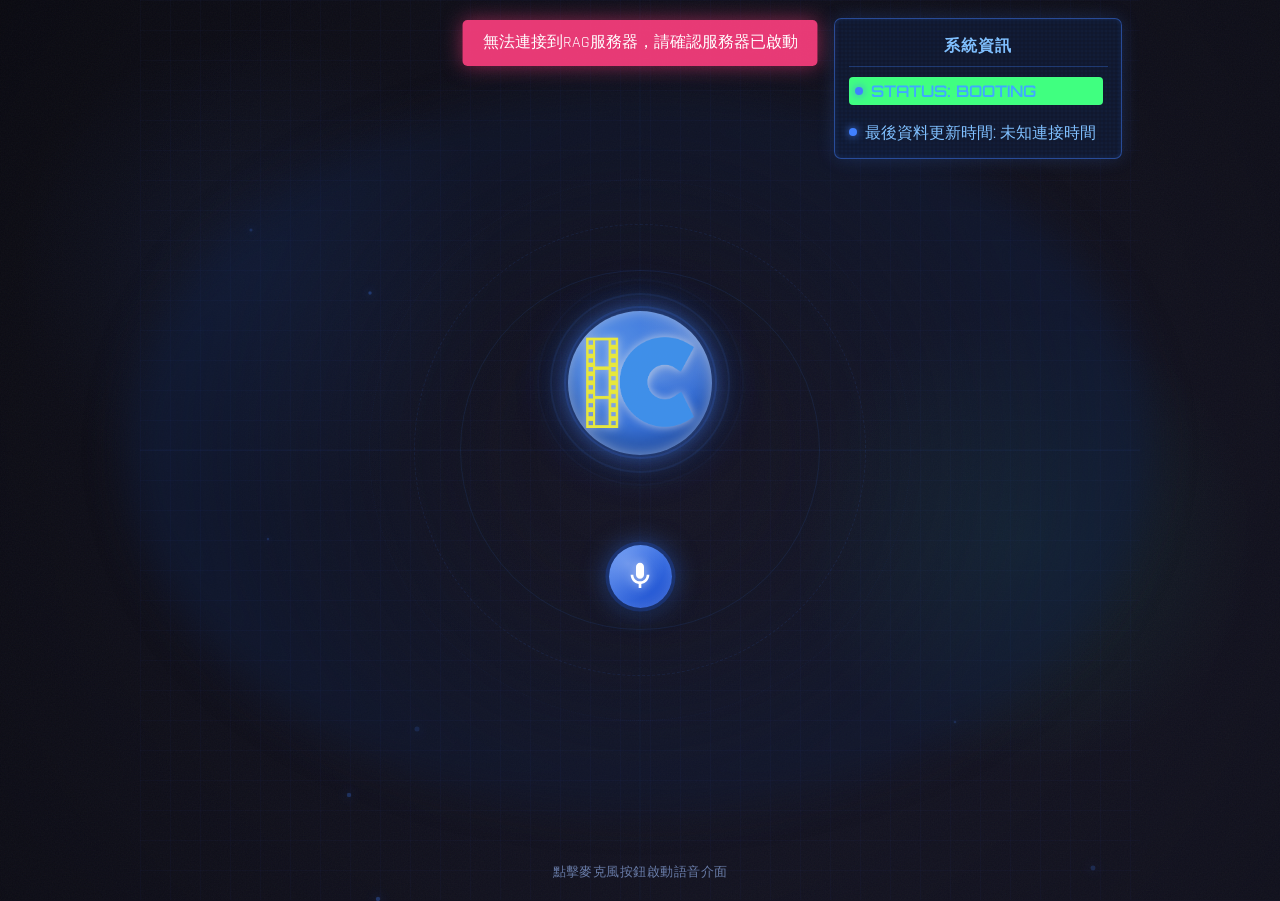
<file: Web RAG/index.html>
<!DOCTYPE html>
<html lang="zh-TW">
<head>
    <meta charset="UTF-8">
    <meta name="viewport" content="width=device-width, initial-scale=1.0, maximum-scale=1.0, user-scalable=no">
    <link rel="shortcut icon" type="image/x-icon" href="ic.png">
    <title>亞洲大學資訊傳播學系小助手</title>
    <link rel="stylesheet" href="chat.css">
    <link href="https://fonts.googleapis.com/css2?family=Rajdhani:wght@300;400;500;600&family=Orbitron:wght@400;500;700&display=swap" rel="stylesheet">
    <style>
        body {
            display: flex;
            justify-content: center;
            align-items: center;
            min-height: 100vh;
            margin: 0;
            padding: 0;
            overflow: hidden;
        }
        
        .main-container {
            width: 100%;
            max-width: 100vw;
            height: 100vh;
            display: flex;
            justify-content: center;
            align-items: center;
            position: relative;
        }
        
        /* 初始隱藏元素 */
        .voice-orb, .tech-circle, .tech-lines, .voice-button, .tech-readout, .text-mode-button {
            opacity: 0;
            transition: opacity 1s ease;
        }
        
        /* 添加更多科技圓環 */
        .tech-circle-outer {
            position: absolute;
            width: 70vmin;
            height: 70vmin;
            border-radius: 50%;
            border: 1px dashed rgba(64, 128, 255, 0.1);
            top: 50%;
            left: 50%;
            transform: translate(-50%, -50%);
            z-index: 0;
            opacity: 0;
            transition: opacity 1s ease;
        }
        
        .loading-overlay {
            position: fixed;
            top: 0;
            left: 0;
            width: 100%;
            height: 100%;
            display: flex;
            justify-content: center;
            align-items: center;
            background-color: #0a0a18;
            z-index: 9999;
            transition: opacity 1s ease;
        }
        
        .loading-spinner {
            width: 8vmin;
            height: 8vmin;
            border: 0.4vmin solid transparent;
            border-top: 0.4vmin solid #4080ff;
            border-radius: 50%;
            animation: spin 1s linear infinite;
        }
        
        @keyframes spin {
            0% { transform: rotate(0deg); }
            100% { transform: rotate(360deg); }
        }
        
        /* 響應式樣式 */
        @media screen and (max-width: 768px) {
            .tech-readout {
                font-size: 0.8em;
            }
        }
        
        @media screen and (max-width: 480px) {
            .tech-readout {
                font-size: 0.7em;
            }
        }

        /* 文字模式按鈕樣式 */
        .text-mode-button {
            width: 60px;
            height: 60px;
            
            border-radius: 50%;
            background: linear-gradient(145deg, #3070ee, #2050cc);
            border: none;
            color: white;
            display: flex;
            align-items: center;
            justify-content: center;
            cursor: pointer;
            z-index: 10;
            box-shadow: 
                0 0 0 0.4vmin rgba(32, 80, 200, 0.3),
                0 0.4vmin 1.5vmin rgba(0, 0, 0, 0.4),
                0 0 3vmin rgba(64, 128, 255, 0.6),
                inset 0 0 2vmin rgba(255, 255, 255, 0.2);
            position: absolute;
            left: calc(50% + 10vmin); /* 調整位置到voice-button右側，保持10vmin的間距 */
            top: calc(50% + 14vmin); /* 往下移動14vmin */
            transform: translate(-50%, -50%);
            transition: all 0.3s cubic-bezier(0.2, 0.8, 0.2, 1.0);
            overflow: hidden;
        }
        
        /* 小屏幕上的按鈕位置調整 */
        @media screen and (max-width: 790px) {
            .text-mode-button {
                left: calc(50% + 18vmin); /* 增加水平間距 */
                top: calc(50% + 20vmin); /* 增加垂直間距 */
            }
        }
        
        @media screen and (max-width: 480px) {
            .text-mode-button {
                left: calc(50% + 22vmin); /* 進一步增加水平間距 */
                top: calc(50% + 25vmin); /* 進一步增加垂直間距 */
            }
        }

        .text-mode-button::before {
            content: '';
            position: absolute;
            width: 100%;
            height: 100%;
            border-radius: 50%;
            background: radial-gradient(circle at 30% 30%, rgba(255, 255, 255, 0.8), transparent 60%);
            opacity: 0.4;
            z-index: 2;
            transition: opacity 0.3s ease;
        }

        .text-mode-button::after {
            content: '';
            position: absolute;
            width: 200%;
            height: 200%;
            top: -50%;
            left: -50%;
            background: radial-gradient(circle, transparent 30%, rgba(64, 128, 255, 0.1), transparent 70%);
            animation: rotate 10s linear infinite;
            z-index: 1;
        }

        .text-mode-button:hover {
            transform: translate(-50%, -50%) scale(1.05) translateY(-2px);
            box-shadow: 
                0 0 0 4px rgba(32, 80, 200, 0.3),
                0 8px 25px rgba(0, 0, 0, 0.5),
                0 0 40px rgba(64, 128, 255, 0.8),
                inset 0 0 20px rgba(255, 255, 255, 0.3);
        }

        .text-mode-button:hover::before {
            opacity: 0.6;
        }

        .text-mode-button:active, .text-mode-button.button-press {
            transform: translate(-50%, -50%) scale(0.92);
            box-shadow: 
                0 0 0 3px rgba(32, 80, 200, 0.3),
                0 2px 5px rgba(0, 0, 0, 0.4),
                0 0 20px rgba(64, 128, 255, 0.6),
                inset 0 0 15px rgba(255, 255, 255, 0.1);
            background: linear-gradient(145deg, #2060dd, #1040aa);
            transition: all 0.1s cubic-bezier(0.4, 0.0, 0.2, 1.0);
        }

        .text-mode-button svg {
            width: 32px;
            height: 32px;
            z-index: 3;
            filter: drop-shadow(0 0 5px rgba(255, 255, 255, 0.5));
            transition: transform 0.3s ease;
        }

        .text-mode-button:hover svg {
            transform: scale(1.1);
        }
    </style>
</head>
<body>
    <div class="loading-overlay">
        <div class="loading-spinner"></div>
    </div>
    
    <div class="glitch-effect"></div>
    
    <div class="main-container">
        <div class="voice-container">
            <!-- 科技感裝飾元素 -->
            <div class="tech-circle"></div>
            <div class="tech-circle-outer"></div>
            <div class="tech-lines"></div>
            
            <!-- 中央動態圓球 -->
            <div class="voice-orb">
                <div class="orb-inner">
                    <!-- 圖像將由JS動態添加 -->
                </div>
                <div class="orb-waves">
                    <div class="wave wave-1"></div>
                    <div class="wave wave-2"></div>
                    <div class="wave wave-3"></div>
                </div>
            </div>
            
            <!-- 語音按鈕 -->
            <button class="voice-button">
                <svg width="24" height="24" viewBox="0 0 24 24" fill="none" xmlns="http://www.w3.org/2000/svg">
                    <path d="M12 14c1.66 0 3-1.34 3-3V5c0-1.66-1.34-3-3-3S9 3.34 9 5v6c0 1.66 1.34 3 3 3z" fill="currentColor"></path>
                    <path d="M17 11c0 2.76-2.24 5-5 5s-5-2.24-5-5H5c0 3.53 2.61 6.43 6 6.92V21h2v-3.08c3.39-.49 6-3.39 6-6.92h-2z" fill="currentColor"></path>
                </svg>
            </button>
            
            <!-- 切換到文字模式按鈕 -->
            <button class="text-mode-button" id="textModeBtn">
                <svg xmlns="http://www.w3.org/2000/svg" width="24" height="24" fill="currentColor" class="bi bi-pencil-square" viewBox="0 0 16 16">
                    <path d="M15.502 1.94a.5.5 0 0 1 0 .706L14.459 3.69l-2-2L13.502.646a.5.5 0 0 1 .707 0l1.293 1.293zm-1.75 2.456-2-2L4.939 9.21a.5.5 0 0 0-.121.196l-.805 2.414a.25.25 0 0 0 .316.316l2.414-.805a.5.5 0 0 0 .196-.12l6.813-6.814z"/>
                    <path fill-rule="evenodd" d="M1 13.5A1.5 1.5 0 0 0 2.5 15h11a1.5 1.5 0 0 0 1.5-1.5v-6a.5.5 0 0 0-1 0v6a.5.5 0 0 1-.5.5h-11a.5.5 0 0 1-.5-.5v-11a.5.5 0 0 1 .5-.5H9a.5.5 0 0 0 0-1H2.5A1.5 1.5 0 0 0 1 2.5z"/>
                </svg>
            </button>
            
            <!-- 文字消息顯示區域 -->
            <div class="message-display">
                <div class="user-message"></div>
                <div class="assistant-message"></div>
            </div>
            
            <!-- 科技感文字顯示 -->
            <div class="tech-readout">
                <div class="tech-readout-header">系統資訊</div><div class="tech-readout-content">
                    <div class="tech-readout-status">資料連接</div>
                    <div class="tech-readout-data">資料更新時間</div>
                </div>
            </div>
            
            <!-- 添加調試信息區域 -->
            <div class="debug-info" style="position: absolute; bottom: 10px; left: 10px; font-size: 12px; color: rgba(255,255,255,0.5);"></div>
        </div>
    </div>
    
    <script src="chat.JS"></script>
    <script>
        // 頁面載入完成後移除載入畫面
        window.addEventListener('load', function() {
            setTimeout(function() {
                document.querySelector('.loading-overlay').style.opacity = '0';
                setTimeout(function() {
                    document.querySelector('.loading-overlay').style.display = 'none';
                }, 1000);
            }, 1500);
            
            // 元素顯示動畫
            setTimeout(function() {
                document.querySelector('.voice-orb').style.opacity = '1';
                document.querySelector('.tech-circle').style.opacity = '1';
                document.querySelector('.tech-circle-outer').style.opacity = '1';
                document.querySelector('.tech-lines').style.opacity = '1';
                
                setTimeout(function() {
                    document.querySelector('.voice-button').style.opacity = '1';
                    
                    // 確保text-mode-button顯示，無論屏幕尺寸如何
                    var textModeBtn = document.querySelector('.text-mode-button');
                    if (textModeBtn) {
                        textModeBtn.style.opacity = '1';
                        textModeBtn.style.display = 'flex';
                        textModeBtn.style.visibility = 'visible';
                    }
                    
                    setTimeout(function() {
                        document.querySelector('.tech-readout').style.opacity = '1';
                    }, 300);
                }, 300);
            }, 2000);
            
            // 添加文字模式按鈕的點擊事件處理 - 使用高性能方式
            const textModeButton = document.getElementById('textModeBtn');
            if (textModeButton) {
                // 添加事件監聽器，使用事件捕獲以提高響應速度
                textModeButton.addEventListener('click', function(e) {
                    e.preventDefault(); // 防止默認行為
                    // 使用更高效的導航方式
                    window.location.replace('index2.html');
                }, { passive: false, capture: true });
                
                // 添加按鈕效果
                textModeButton.addEventListener('mousedown', function() {
                    this.classList.add('button-press');
                });
                
                textModeButton.addEventListener('mouseup', function() {
                    this.classList.remove('button-press');
                });
                
                textModeButton.addEventListener('mouseleave', function() {
                    this.classList.remove('button-press');
                });
                
                // 添加觸摸事件支援
                textModeButton.addEventListener('touchstart', function(e) {
                    e.preventDefault();
                    this.classList.add('button-press');
                });
                
                textModeButton.addEventListener('touchend', function() {
                    this.classList.remove('button-press');
                    // 在觸摸結束時導航到index2.html
                    window.location.replace('index2.html');
                });
            }
            
            // 技術清單下拉功能
            const techReadout = document.querySelector('.tech-readout');
            if (techReadout) {
                // 點擊 tech-readout 時切換展開狀態
                techReadout.addEventListener('click', function(event) {
                    event.stopPropagation(); // 防止點擊事件冒泡到 document
                    this.classList.toggle('expanded');
                });

                // 點擊文檔其他地方時關閉下拉選單
                document.addEventListener('click', function() {
                    techReadout.classList.remove('expanded');
                });
            }
            
            // 監聽屏幕寬度變化，根據尺寸調整文字大小
            function adjustTechReadoutSize() {
                const techReadoutStatus = document.querySelector('.tech-readout-status');
                const techReadoutData = document.querySelector('.tech-readout-data');
                const techReadoutHeader = document.querySelector('.tech-readout-header');
                
                if (window.innerWidth <= 360) {
                    techReadout.style.fontSize = 'calc(9px + 0.3vmin)';
                    techReadoutHeader.style.fontSize = 'calc(10px + 0.3vmin)';
                    techReadoutStatus.style.fontSize = 'calc(8px + 0.3vmin)';
                    techReadoutData.style.fontSize = 'calc(8px + 0.3vmin)';
                } else if (window.innerWidth <= 480) {
                    techReadout.style.fontSize = 'calc(10px + 0.3vmin)';
                    techReadoutHeader.style.fontSize = 'calc(11px + 0.3vmin)';
                    techReadoutStatus.style.fontSize = 'calc(9px + 0.3vmin)';
                    techReadoutData.style.fontSize = 'calc(9px + 0.3vmin)';
                } else if (window.innerWidth <= 790) {
                    techReadout.style.fontSize = 'calc(12px + 0.5vmin)';
                    techReadoutHeader.style.fontSize = 'calc(12px + 0.5vmin)';
                    techReadoutStatus.style.fontSize = 'calc(10px + 0.5vmin)';
                    techReadoutData.style.fontSize = 'calc(10px + 0.5vmin)';
                } else {
                    techReadout.style.fontSize = '16px';
                    techReadoutHeader.style.fontSize = '16px';
                    techReadoutStatus.style.fontSize = '16px';
                    techReadoutData.style.fontSize = '16px';
                }
            }
            
            // 初始調整
            adjustTechReadoutSize();
            
            // 監聽窗口大小變化
            window.addEventListener('resize', adjustTechReadoutSize);
        });
    </script>
</body>
</html>
</file>
<file: Web RAG/chat.css>
/* 聊天對話動畫效果 */

/* 基本樣式 */
* {
  box-sizing: border-box;
  margin: 0;
  padding: 0;
}

body {
  font-family: -apple-system, BlinkMacSystemFont, 'Segoe UI', Roboto, Oxygen, Ubuntu, Cantarell, 'Open Sans', 'Helvetica Neue', sans-serif;
  background-color: #f5f5f5;
  color: #333;
  line-height: 1.6;
}

header {
  text-align: center;
  padding: 20px;
  background-color: #1E88E5;
  color: white;
  box-shadow: 0 2px 10px rgba(0, 0, 0, 0.1);
}

h1 {
  font-size: 24px;
  font-weight: 500;
}




/* 消息樣式 */
.message {
  display: flex;
  opacity: 0;
  transform: translateY(20px);
  animation: messageAppear 0.5s ease forwards;
  max-width: 80%;
}

.user-message {
  justify-content: flex-end;
  align-self: flex-end;
}

.assistant-message {
  justify-content: flex-start;
  align-self: flex-start;
}

.message-bubble {
  padding: 12px 16px;
  border-radius: 18px;
  box-shadow: 0 1px 2px rgba(0, 0, 0, 0.1);
  position: relative;
  animation: bubblePop 0.3s ease-out;
  font-size: 16px;
}

.user-bubble {
  background-color: #1E88E5;
  color: white;
  border-top-right-radius: 4px;
}

.user-bubble::after {
  content: '';
  position: absolute;
  bottom: 0;
  right: -10px;
  width: 20px;
  height: 20px;
  background-color: #1E88E5;
  border-bottom-left-radius: 16px;
  z-index: -1;
}

.assistant-bubble {
  background-color: white;
  color: #333;
  border-top-left-radius: 4px;
  box-shadow: 0 1px 2px rgba(0, 0, 0, 0.1), 0 2px 4px rgba(0, 0, 0, 0.05);
}

.assistant-bubble::after {
  content: '';
  position: absolute;
  bottom: 0;
  left: -10px;
  width: 20px;
  height: 20px;
  background-color: white;
  border-bottom-right-radius: 16px;
  z-index: -1;
}

/* 時間戳 */
.message-time {
  font-size: 11px;
  margin-top: 4px;
  opacity: 0.6;
  text-align: right;
}

/* 打字機效果的容器 */
.typing-effect {
  display: inline-block;
  white-space: pre-wrap;
  word-break: break-word;
}

/* 用於顯示打字機游標 */
.cursor {
  display: inline-block;
  width: 2px;
  height: 1em;
  background-color: currentColor;
  margin-left: 2px;
  animation: cursorBlink 1s infinite;
}



.chat-input {
  flex: 1;
  border: 1px solid #e0e0e0;
  border-radius: 24px;
  padding: 12px 16px;
  font-size: 16px;
  outline: none;
  transition: border-color 0.3s, box-shadow 0.3s;
}

.chat-input:focus {
  border-color: #1E88E5;
  box-shadow: 0 0 0 2px rgba(30, 136, 229, 0.2);
}

.mic-button, .send-button {
  background-color: transparent;
  color: #1E88E5;
  border: none;
  border-radius: 50%;
  width: 44px;
  height: 44px;
  display: flex;
  align-items: center;
  justify-content: center;
  cursor: pointer;
  transition: background-color 0.3s, transform 0.2s;
  padding: 0;
}

.mic-button:hover, .send-button:hover {
  background-color: rgba(30, 136, 229, 0.1);
}

.mic-button:active, .send-button:active {
  transform: scale(0.95);
}

.mic-button.recording {
  color: #FF3B30;
}

/* 語音輸入動畫 */
.voice-input-animation {
  display: flex;
  align-items: center;
  gap: 4px;
  height: 24px;
  margin-left: 8px;
  position: absolute;
  left: 50%;
  transform: translateX(-50%);
}

.voice-wave {
  background-color: #1E88E5;
  width: 4px;
  height: 100%;
  border-radius: 2px;
  animation: waveAnimation 1s infinite ease-in-out;
}

.voice-wave:nth-child(2) {
  animation-delay: 0.2s;
}

.voice-wave:nth-child(3) {
  animation-delay: 0.4s;
}

.voice-wave:nth-child(4) {
  animation-delay: 0.6s;
}

.voice-wave:nth-child(5) {
  animation-delay: 0.8s;
}

/* 打字中動畫 */
.typing-indicator {
  display: flex;
  align-items: center;
  padding: 8px 14px;
  background-color: #f1f1f1;
  border-radius: 18px;
  margin-bottom: 10px;
  align-self: flex-start;
  animation: fadeIn 0.5s ease;
}

.typing-dot {
  width: 8px;
  height: 8px;
  margin: 0 2px;
  background-color: #888;
  border-radius: 50%;
  animation: typingAnimation 1.4s infinite ease-in-out;
}

.typing-dot:nth-child(1) {
  animation-delay: 0s;
}

.typing-dot:nth-child(2) {
  animation-delay: 0.2s;
}

.typing-dot:nth-child(3) {
  animation-delay: 0.4s;
}

/* 語音識別中的動畫 */
.recording-animation {
  position: relative;
  width: 44px;
  height: 44px;
  border-radius: 50%;
  background-color: rgba(255, 59, 48, 0.1);
  display: flex;
  align-items: center;
  justify-content: center;
}

.recording-pulse {
  position: absolute;
  width: 100%;
  height: 100%;
  border-radius: 50%;
  background-color: rgba(255, 59, 48, 0.2);
  animation: pulse 1.5s infinite;
}

.recording-center {
  width: 20px;
  height: 20px;
  border-radius: 50%;
  background-color: #FF3B30;
}

/* 頭像 */
.avatar {
  width: 32px;
  height: 32px;
  border-radius: 50%;
  margin-right: 8px;
  background-color: #eee;
  display: flex;
  align-items: center;
  justify-content: center;
  color: #666;
  font-weight: bold;
  animation: avatarPop 0.5s ease;
}

.user-avatar {
  background-color: #1E88E5;
  color: white;
}

.assistant-avatar {
  background-color: #F1F1F1;
  color: #666;
}

/* 動畫關鍵幀 */
@keyframes messageAppear {
  0% {
    opacity: 0;
    transform: translateY(20px);
  }
  100% {
    opacity: 1;
    transform: translateY(0);
  }
}

@keyframes bubblePop {
  0% {
    transform: scale(0.8);
  }
  40% {
    transform: scale(1.05);
  }
  100% {
    transform: scale(1);
  }
}

@keyframes avatarPop {
  0% {
    transform: scale(0);
  }
  70% {
    transform: scale(1.1);
  }
  100% {
    transform: scale(1);
  }
}

@keyframes cursorBlink {
  0%, 100% {
    opacity: 1;
  }
  50% {
    opacity: 0;
  }
}

@keyframes slideUp {
  0% {
    transform: translateY(100%);
    opacity: 0;
  }
  100% {
    transform: translateY(0);
    opacity: 1;
  }
}

@keyframes waveAnimation {
  0%, 100% {
    height: 30%;
  }
  50% {
    height: 100%;
  }
}

@keyframes typingAnimation {
  0%, 100% {
    transform: scale(0.7);
    opacity: 0.5;
  }
  50% {
    transform: scale(1);
    opacity: 1;
  }
}

@keyframes pulse {
  0% {
    transform: scale(0.96);
    box-shadow: 0 0 30px rgba(64, 128, 255, 0.5);
    filter: brightness(0.9);
  }
  50% {
    transform: scale(1.0);
    box-shadow: 0 0 40px rgba(64, 128, 255, 0.7);
    filter: brightness(1.0);
  }
  100% {
    transform: scale(1.04);
    box-shadow: 0 0 50px rgba(64, 128, 255, 0.8);
    filter: brightness(1.1);
  }
}

@keyframes rotate {
  0% {
    transform: rotate(0deg);
  }
  100% {
    transform: rotate(360deg);
  }
}

@keyframes glow {
  0% {
    filter: brightness(1) saturate(1);
    text-shadow: 0 0 5px rgba(64, 128, 255, 0.5);
  }
  50% {
    filter: brightness(1.2) saturate(1.2);
    text-shadow: 0 0 15px rgba(64, 128, 255, 0.8);
  }
  100% {
    filter: brightness(1) saturate(1);
    text-shadow: 0 0 5px rgba(64, 128, 255, 0.5);
  }
}

@keyframes fadeIn {
  from {
    opacity: 0;
  }
  to {
    opacity: 1;
  }
}

/* 反應動畫 */
.reaction {
  display: inline-block;
  margin-left: 5px;
  font-size: 14px;
  opacity: 0;
  animation: reactionPop 0.5s ease forwards;
}

@keyframes reactionPop {
  0% {
    transform: scale(0);
    opacity: 0;
  }
  70% {
    transform: scale(1.2);
  }
  100% {
    transform: scale(1);
    opacity: 1;
  }
}

/* 暗色主題支持 */
@media (prefers-color-scheme: dark) {
  body {
    background-color: #121212;
    color: #f1f1f1;
  }
  
  header {
    background-color: #1565C0;
  }
  
 
  
  .chat-messages {
    background-color: #121212;
    background-image: 
      radial-gradient(circle at 25px 25px, rgba(255, 255, 255, 0.05) 2%, transparent 0%),
      radial-gradient(circle at 75px 75px, rgba(255, 255, 255, 0.05) 2%, transparent 0%);
  }
  
  .chat-messages::-webkit-scrollbar-thumb {
    background-color: rgba(255, 255, 255, 0.1);
  }
  
  
  .chat-input {
    background-color: #2d2d2d;
    color: #f1f1f1;
    border-color: #444;
  }
  
  .assistant-bubble {
    background-color: #2d2d2d;
    color: #f1f1f1;
  }
  
  .assistant-bubble::after {
    background-color: #2d2d2d;
  }
  
  .typing-indicator {
    background-color: #2d2d2d;
  }
  
  .typing-dot {
    background-color: #aaa;
  }
  
  .assistant-avatar {
    background-color: #2d2d2d;
    color: #aaa;
  }
}


/* 基本樣式 */
* {
  box-sizing: border-box;
  margin: 0;
  padding: 0;
}

body {
  font-family: 'Rajdhani', 'Orbitron', -apple-system, BlinkMacSystemFont, 'Segoe UI', Roboto, sans-serif;
  background: linear-gradient(135deg, #0f0f1b, #1a1a2e);
  color: #e0e0ff;
  line-height: 1.6;
  height: 100vh;
  overflow: hidden;
  display: flex;
  justify-content: center;
  align-items: center;
  perspective: 1000px;
}

body::before {
  content: '';
  position: fixed;
  top: 0;
  left: 0;
  width: 100%;
  height: 100%;
  background: 
    radial-gradient(circle at 20% 30%, rgba(64, 128, 255, 0.08) 0%, transparent 20%),
    radial-gradient(circle at 80% 60%, rgba(64, 255, 192, 0.08) 0%, transparent 20%),
    radial-gradient(circle at 50% 50%, rgba(0, 0, 0, 0) 0%, rgba(0, 0, 0, 0.4) 100%),
    linear-gradient(135deg, #0f0f1b, #1a1a2e);
  z-index: -2;
}

body::after {
  content: '';
  position: fixed;
  top: 0;
  left: 0;
  width: 100%;
  height: 100%;
  background-image: 
    url("data:image/svg+xml,%3Csvg viewBox='0 0 1000 1000' xmlns='http://www.w3.org/2000/svg'%3E%3Cfilter id='noiseFilter'%3E%3CfeTurbulence type='fractalNoise' baseFrequency='0.65' numOctaves='3' stitchTiles='stitch'/%3E%3CfeColorMatrix type='matrix' values='1 0 0 0 0 0 1 0 0 0 0 0 1 0 0 0 0 0 0.1 0'/%3E%3C/filter%3E%3Crect width='100%25' height='100%25' filter='url(%23noiseFilter)'/%3E%3C/svg%3E");
  opacity: 0.4;
  z-index: -1;
}

/* 主容器 */
.voice-container {
  width: 100%;
  height: 100%;
  display: flex;
  flex-direction: column;
  justify-content: center;
  align-items: center;
  position: relative;
  z-index: 1;
  max-width: 1000px;
  margin: 0 auto;
}

/* 全息效果背景 */
.voice-container::before {
  content: '';
  position: absolute;
  top: 50%;
  left: 50%;
  width: 80vw;
  height: 80vh;
  transform: translate(-50%, -50%);
  background: radial-gradient(circle, transparent 20%, rgba(16, 30, 62, 0.8) 100%);
  border-radius: 50%;
  filter: blur(20px);
  z-index: -1;
  animation: pulse-glow 8s infinite alternate;
}

/* 科技感網格 */
.voice-container::after {
  content: '';
  position: absolute;
  top: 0;
  left: 0;
  width: 100%;
  height: 100%;
  background: 
    linear-gradient(90deg, rgba(64, 100, 255, 0.03) 1px, transparent 1px),
    linear-gradient(rgba(64, 100, 255, 0.03) 1px, transparent 1px);
  background-size: 30px 30px;
  z-index: -1;
}

/* 中央動態圓球 */
.voice-orb {
  width: 20vmin;
  height: 20vmin;
  position: relative;
  display: flex;
  justify-content: center;
  align-items: center;
  margin-bottom: 5vmin;
  transform-style: preserve-3d;
  animation: float 6s infinite alternate ease-in-out;
  transition: transform 0.5s cubic-bezier(0.2, 0.8, 0.2, 1.0);
}

.orb-inner {
  width: 16vmin;
  height: 16vmin;
  background: radial-gradient(circle at 30% 30%, #60a0ff, #2060dd);
  border-radius: 50%;
  box-shadow: 
    0 0 3vmin rgba(64, 128, 255, 0.6),
    0 0 6vmin rgba(64, 128, 255, 0.3),
    0 0 10vmin rgba(64, 128, 255, 0.1),
    inset 0 0 1.5vmin rgba(255, 255, 255, 0.5),
    inset 0 -2vmin 2vmin rgba(0, 0, 0, 0.2);
  position: relative;
  z-index: 2;
  animation: pulse 3s infinite alternate;
  opacity: 0.9;
  display: flex;
  justify-content: center;
  align-items: center;
  overflow: hidden;
}

.orb-inner::before {
  content: '';
  position: absolute;
  top: -50%;
  left: -50%;
  width: 200%;
  height: 200%;
  background: conic-gradient(
    transparent, 
    rgba(255, 255, 255, 0.2), 
    transparent 30%
  );
  animation: rotate 8s linear infinite;
}

.orb-inner::after {
  content: '';
  position: absolute;
  top: -5px;
  left: -5px;
  right: -5px;
  bottom: -5px;
  border-radius: 50%;
  border: 2px solid rgba(80, 140, 255, 0.5);
  box-shadow: 0 0 20px rgba(64, 128, 255, 0.4);
  animation: pulse 4s infinite alternate-reverse;
}

.orb-inner img {
  width: 75%;
  height: 75%;
  object-fit: contain;
  z-index: 3;
  filter: brightness(2) drop-shadow(0 0 5px rgba(255, 255, 255, 0.7));
  animation: float 3s ease-in-out infinite alternate;
}

/* 波紋效果 */
.orb-waves {
  position: absolute;
  top: 0;
  left: 0;
  right: 0;
  bottom: 0;
  display: flex;
  justify-content: center;
  align-items: center;
  z-index: 1;
  transform-style: preserve-3d;
}

.wave {
  position: absolute;
  border-radius: 50%;
  border: 2px solid rgba(64, 128, 255, 0.4);
  background: radial-gradient(circle, transparent 50%, rgba(64, 128, 255, 0.05) 100%);
  transform-origin: center;
  opacity: 0.3;
  transition: all 0.5s ease;
}

.wave-1 {
  width: 17vmin;
  height: 17vmin;
  animation-delay: 0s;
  border-color: rgba(64, 128, 255, 0.5);
}

.wave-2 {
  width: 20vmin;
  height: 20vmin;
  animation-delay: 0.5s;
  border-color: rgba(64, 128, 255, 0.3);
}

.wave-3 {
  width: 23vmin;
  height: 23vmin;
  animation-delay: 1s;
  border-color: rgba(64, 128, 255, 0.1);
}

/* 語音按鈕 */
.voice-button {
  width: 7vmin;
  height: 7vmin;
  border-radius: 50%;
  background: linear-gradient(145deg, #3070ee, #2050cc);
  border: none;
  color: white;
  display: flex;
  align-items: center;
  justify-content: center;
  cursor: pointer;
  z-index: 10;
  box-shadow: 
    0 0 0 0.4vmin rgba(32, 80, 200, 0.3),
    0 0.4vmin 1.5vmin rgba(0, 0, 0, 0.4),
    0 0 3vmin rgba(64, 128, 255, 0.6),
    inset 0 0 2vmin rgba(255, 255, 255, 0.2);
  position: relative;
  transition: all 0.3s cubic-bezier(0.2, 0.8, 0.2, 1.0);
  margin-top: 3vmin;
  overflow: hidden;
}

.voice-button::before {
  content: '';
  position: absolute;
  width: 100%;
  height: 100%;
  border-radius: 50%;
  background: radial-gradient(circle at 30% 30%, rgba(255, 255, 255, 0.8), transparent 60%);
  opacity: 0.4;
  z-index: 2;
  transition: opacity 0.3s ease;
}

.voice-button::after {
  content: '';
  position: absolute;
  width: 200%;
  height: 200%;
  top: -50%;
  left: -50%;
  background: radial-gradient(circle, transparent 30%, rgba(64, 128, 255, 0.1), transparent 70%);
  animation: rotate 10s linear infinite;
  z-index: 1;
}

.voice-button:hover {
  transform: scale(1.05) translateY(-2px);
  box-shadow: 
    0 0 0 4px rgba(32, 80, 200, 0.3),
    0 8px 25px rgba(0, 0, 0, 0.5),
    0 0 40px rgba(64, 128, 255, 0.8),
    inset 0 0 20px rgba(255, 255, 255, 0.3);
}

.voice-button:hover::before {
  opacity: 0.6;
}

.voice-button:active, .voice-button.button-press {
  transform: scale(0.92);
  box-shadow: 
    0 0 0 3px rgba(32, 80, 200, 0.3),
    0 2px 5px rgba(0, 0, 0, 0.4),
    0 0 20px rgba(64, 128, 255, 0.6),
    inset 0 0 15px rgba(255, 255, 255, 0.1);
  background: linear-gradient(145deg, #2060dd, #1040aa);
  transition: all 0.1s cubic-bezier(0.4, 0.0, 0.2, 1.0);
}

.voice-button svg {
  width: 32px;
  height: 32px;
  z-index: 3;
  filter: drop-shadow(0 0 5px rgba(255, 255, 255, 0.5));
  transition: transform 0.3s ease;
}

.voice-button:hover svg {
  transform: scale(1.1);
}

/* 錄音中狀態 */
.voice-button.recording {
  background: linear-gradient(145deg, #ee3050, #cc2040);
  box-shadow: 
    0 0 0 4px rgba(200, 32, 80, 0.3),
    0 4px 15px rgba(0, 0, 0, 0.4),
    0 0 30px rgba(255, 64, 128, 0.6);
  animation: recording-pulse 1.5s infinite;
}

/* 錄音中狀態 - 圖標效果 */
.voice-button.recording ~ .voice-orb .orb-inner img {
  filter: brightness(1.5) hue-rotate(330deg);
  animation: pulse-icon 1s infinite alternate;
}

body.speaking .orb-inner img {
  filter: brightness(2) hue-rotate(180deg);
  animation: speak-icon 0.8s infinite alternate;
}

body.processing .orb-inner img {
  filter: brightness(1.8) hue-rotate(60deg);
  animation: process-icon 1.5s infinite alternate;
}

@keyframes pulse-icon {
  0% {
    transform: scale(0.9);
    opacity: 0.8;
  }
  100% {
    transform: scale(1.1);
    opacity: 1;
  }
}

@keyframes speak-icon {
  0% {
    transform: scale(0.9) rotate(-5deg);
  }
  100% {
    transform: scale(1.1) rotate(5deg);
  }
}

@keyframes process-icon {
  0% {
    transform: scale(0.95) rotate(0deg);
    filter: brightness(1.5) hue-rotate(30deg);
  }
  100% {
    transform: scale(1.05) rotate(360deg);
    filter: brightness(2) hue-rotate(90deg);
  }
}



/* 消息顯示區域 */
.message-display {
  position: absolute;
  bottom: 25vmin;
  left: 0;
  right: 0;
  display: flex;
  flex-direction: column;
  align-items: center;
  padding: 2vmin;
  gap: 2vmin;
}

.user-message, .assistant-message {
  max-width: 80%;
  padding: 1.5vmin 2.5vmin;
  border-radius: 0.5vmin;
  opacity: 0;
  transform: translateY(2vmin);
  transition: opacity 0.5s ease, transform 0.5s ease;
  font-size: 1.8vmin;
  text-align: center;
  letter-spacing: 0.05vmin;
  backdrop-filter: blur(1vmin);
  position: relative;
  overflow: hidden;
}

.user-message.active {
  background-color: rgba(64, 128, 255, 0.2);
  border: 1px solid rgba(64, 128, 255, 0.4);
  box-shadow: 0 0 2vmin rgba(64, 128, 255, 0.1);
  opacity: 1;
  transform: translateY(0);
}

.assistant-message.active {
  background-color: rgba(255, 255, 255, 0.05);
  border: 1px solid rgba(255, 255, 255, 0.2);
  box-shadow: 0 0 2vmin rgba(255, 255, 255, 0.05);
  opacity: 1;
  transform: translateY(0);
}

.user-message::before, .assistant-message::before {
  content: '';
  position: absolute;
  top: 0;
  left: 0;
  width: 100%;
  height: 100%;
  background: linear-gradient(120deg, 
    transparent, 
    rgba(255, 255, 255, 0.1), 
    transparent);
  animation: shimmer 2s infinite;
}

/* 語音輸入動畫 */
.voice-waves {
  position: absolute;
  top: 50%;
  left: 50%;
  transform: translate(-50%, -50%);
  display: flex;
  justify-content: center;
  align-items: center;
  gap: 0.5vmin;
  opacity: 0;
  transition: opacity 0.3s ease;
}

.voice-waves.active {
  opacity: 1;
}

.voice-wave {
  background-color: #4080ff;
  width: 0.4vmin;
  height: 2vmin;
  border-radius: 0.2vmin;
  animation: voice-wave 0.8s infinite ease-in-out;
  box-shadow: 0 0 1vmin rgba(64, 128, 255, 0.5);
}

.voice-wave:nth-child(2) {
  animation-delay: 0.2s;
}

.voice-wave:nth-child(3) {
  animation-delay: 0.4s;
}

.voice-wave:nth-child(4) {
  animation-delay: 0.6s;
}

.voice-wave:nth-child(5) {
  animation-delay: 0.8s;
}

/* 提示訊息 */
.speech-prompt {
  position: absolute;
  top: 15%;
  left: 50%;
  transform: translateX(-50%);
  opacity: 0;
  transition: opacity 0.3s ease, transform 0.3s ease;
  font-size: 2.2vmin;
  font-weight: 300;
  color: #a0c0ff;
  text-align: center;
  letter-spacing: 0.1vmin;
  text-shadow: 0 0 1vmin rgba(64, 128, 255, 0.5);
}

.speech-prompt.active {
  opacity: 1;
  animation: float 2s infinite alternate;
}

/* 按鈕提示 */
.button-hint {
  position: absolute;
  bottom: 2vmin;
  left: 50%;
  transform: translateX(-50%);
  font-size: 1.4vmin;
  color: rgba(160, 192, 255, 0.6);
  text-align: center;
  letter-spacing: 0.05vmin;
}

/* 動畫定義 */
@keyframes pulse {
  0% {
    transform: scale(0.96);
    box-shadow: 0 0 30px rgba(64, 128, 255, 0.5);
    filter: brightness(0.9);
  }
  50% {
    transform: scale(1.0);
    box-shadow: 0 0 40px rgba(64, 128, 255, 0.7);
    filter: brightness(1.0);
  }
  100% {
    transform: scale(1.04);
    box-shadow: 0 0 50px rgba(64, 128, 255, 0.8);
    filter: brightness(1.1);
  }
}

@keyframes pulse-glow {
  0%, 100% {
    opacity: 0.4;
  }
  50% {
    opacity: 0.7;
  }
}

@keyframes rotate {
  0% {
    transform: rotate(0deg);
  }
  100% {
    transform: rotate(360deg);
  }
}

@keyframes glow {
  0% {
    filter: brightness(1) saturate(1);
    text-shadow: 0 0 5px rgba(64, 128, 255, 0.5);
  }
  50% {
    filter: brightness(1.2) saturate(1.2);
    text-shadow: 0 0 15px rgba(64, 128, 255, 0.8);
  }
  100% {
    filter: brightness(1) saturate(1);
    text-shadow: 0 0 5px rgba(64, 128, 255, 0.5);
  }
}

@keyframes recording-pulse {
  0% {
    box-shadow: 0 0 0 0 rgba(255, 64, 128, 0.7);
  }
  70% {
    box-shadow: 0 0 0 15px rgba(255, 64, 128, 0);
  }
  100% {
    box-shadow: 0 0 0 0 rgba(255, 64, 128, 0);
  }
}

@keyframes voice-wave {
  0%, 100% {
    height: 10px;
    background-color: #2060dd;
  }
  50% {
    height: 30px;
    background-color: #60a0ff;
  }
}

@keyframes float {
  0% {
    transform: translateY(-3px) scale(0.98);
  }
  100% {
    transform: translateY(3px) scale(1.02);
  }
}

@keyframes shimmer {
  0% {
    transform: translateX(-100%);
  }
  100% {
    transform: translateX(100%);
  }
}

/* 視覺雜訊效果 */
.glitch-effect {
  position: fixed;
  top: 0;
  left: 0;
  width: 100%;
  height: 100%;
  background: url('[data-uri]');
  pointer-events: none;
  opacity: 0.02;
  animation: glitch 8s linear infinite;
  z-index: 100;
}

@keyframes glitch {
  0% { 
    background-position: 0 0;
    filter: hue-rotate(0deg);
  }
  25% { 
    background-position: 40% 30%;
    filter: hue-rotate(90deg);
  }
  50% { 
    background-position: 20% 60%;
    filter: hue-rotate(180deg);
  }
  75% { 
    background-position: 70% 40%;
    filter: hue-rotate(270deg);
  }
  100% { 
    background-position: 0 0;
    filter: hue-rotate(360deg);
  }
}

/* 響應式設計 */
@media (max-width: 768px) {
  .voice-orb {
    width: 30vmin;
    height: 30vmin;
  }
  
  .orb-inner {
    width: 24vmin;
    height: 24vmin;
  }
  
  .wave-1 {
    width: 26vmin;
    height: 26vmin;
  }
  
  .wave-2 {
    width: 30vmin;
    height: 30vmin;
  }
  
  .wave-3 {
    width: 34vmin;
    height: 34vmin;
  }
  
  .message-display {
    width: 90vw;
  }
  
  .user-message, .assistant-message {
    font-size: 0.9em;
  }
  
  .tech-circle {
    width: 40vmin;
    height: 40vmin;
  }
  
  .voice-button {
    width: 12vmin;
    height: 12vmin;
  }
  
  .speech-prompt {
    font-size: 0.9em;
  }
  
  .button-hint {
    font-size: 0.9em;
  }
  
  .tech-readout {
    width: 40vmin;
    font-size: 14px;
  }
}

/* 更小屏幕的響應式設計 */
@media (max-width: 480px) {
  .voice-orb {
    width: 25vmin;
    height: 25vmin;
  }
  
  .orb-inner {
    width: 20vmin;
    height: 20vmin;
  }
  
  .wave-1 {
    width: 22vmin;
    height: 22vmin;
  }
  
  .wave-2 {
    width: 25vmin;
    height: 25vmin;
  }
  
  .wave-3 {
    width: 28vmin;
    height: 28vmin;
  }
  
  .voice-button, .text-mode-button {
    width: 16vmin;
    height: 18vmin;
  }
  
  .user-message, .assistant-message {
    font-size: 0.8em;
  }
  
  .speech-prompt {
    font-size: 0.8em;
  }
  
  .button-hint {
    font-size: 0.8em;
    opacity: 0.8;
  }
  
  .tech-readout {
    width: 45vmin;
    font-size: 12px;
    padding: 1vmin;
  }
  
  .tech-readout-status, .tech-readout-data {
    min-height: 18px;
  }
}

/* 深色主題支持 */
@media (prefers-color-scheme: dark) {
  body {
    background: linear-gradient(135deg, #121212, #2c3e50);
  }
}

/* 科技感裝飾元素 */
.tech-circle {
  position: absolute;
  width: 40vmin;
  height: 40vmin;
  border-radius: 50%;
  border: 1px solid rgba(64, 128, 255, 0.1);
  top: 50%;
  left: 50%;
  transform: translate(-50%, -50%);
  z-index: 0;
}

.tech-circle::before, .tech-circle::after {
  content: '';
  position: absolute;
  border-radius: 50%;
  top: 50%;
  left: 50%;
  transform: translate(-50%, -50%);
}

.tech-circle::before {
  width: 50vmin;
  height: 50vmin;
  border: 1px dashed rgba(64, 128, 255, 0.1);
}

.tech-circle::after {
  width: 60vmin;
  height: 60vmin;
  border: 1px dotted rgba(64, 128, 255, 0.05);
}

.tech-lines {
  position: absolute;
  top: 0;
  left: 0;
  right: 0;
  bottom: 0;
  pointer-events: none;
  z-index: 0;
}

.tech-lines::before, .tech-lines::after {
  content: '';
  position: absolute;
  background-color: rgba(64, 128, 255, 0.05);
}

.tech-lines::before {
  top: 50%;
  left: 0;
  right: 0;
  height: 1px;
  transform: translateY(-50%);
}

.tech-lines::after {
  top: 0;
  bottom: 0;
  left: 50%;
  width: 1px;
  transform: translateX(-50%);
}


.tech-readout {
  position: absolute;
  top: 2vmin;
  right: 2vmin;
  width: 32vmin;
  padding: 1.5vmin;
  background-color: rgba(16, 30, 62, 0.5);
  border: 1px solid rgba(64, 128, 255, 0.5);
  border-radius: 0.8vmin;
  font-family: 'Orbitron', monospace;
  font-size: 16px;
  color: #80c0ff;
  z-index: 10;
  text-transform: uppercase;
  backdrop-filter: blur(10px);
  box-shadow: 
    0 0 2vmin rgba(64, 128, 255, 0.2),
    inset 0 0 0.5vmin rgba(64, 128, 255, 0.2);
  transform: translateZ(0);
  transition: all 0.3s ease;
  overflow: hidden;
}

.tech-readout:hover {
  transform: translateZ(0) scale(1.02);
  box-shadow: 
    0 0 3vmin rgba(64, 128, 255, 0.3),
    inset 0 0 1vmin rgba(64, 128, 255, 0.3);
}

.tech-readout::before {
  content: '';
  position: absolute;
  top: 0;
  left: 0;
  width: 100%;
  height: 100%;
  background: 
    repeating-linear-gradient(
      90deg, 
      transparent, 
      transparent 2px, 
      rgba(64, 128, 255, 0.05) 2px, 
      rgba(64, 128, 255, 0.05) 4px
    ),
    repeating-linear-gradient(
      0deg, 
      transparent, 
      transparent 2px, 
      rgba(64, 128, 255, 0.05) 2px, 
      rgba(64, 128, 255, 0.05) 4px
    );
  opacity: 0.5;
  z-index: -1;
  border-radius: 7px;
  pointer-events: none;
}

.tech-readout-header {
  border-bottom: 1px solid rgba(64, 128, 255, 0.3);
  padding-bottom: 8px;
  margin-bottom: 10px;
  font-weight: 700;
  font-size: 16px;
  letter-spacing: 1px;
  color: #80c0ff;
  text-align: center;
  animation: glow 4s infinite;
}

.tech-readout-content {
  padding-right: 5px;
  display: flex;
  flex-direction: column;
  gap: 10px;
}

.tech-readout-status, .tech-readout-data {
  font-size: 16px;
  display: flex;
  align-items: center;
  position: relative;
  transition: background-color 0.3s ease-in-out;
  line-height: 1.4;
  min-height: 22px;
}

.tech-readout-data {
  word-wrap: break-word;
  white-space: normal;
  width: 100%;
  overflow-wrap: break-word;
  text-align: left;
  line-height: 1.5;
  margin-top: 5px;
}

.tech-readout-status {
  font-weight: 600;
  transition: background-color 0.5s ease-in-out, text-shadow 0.3s ease, box-shadow 0.3s ease;
  border-radius: 4px;
  padding: 3px 6px;
}

.tech-readout-status::before, .tech-readout-data::before {
  content: '';
  display: inline-block;
  width: 8px;
  height: 8px;
  min-width: 8px;
  background-color: #4080ff;
  border-radius: 50%;
  margin-right: 8px;
  box-shadow: 0 0 8px #4080ff;
  flex-shrink: 0;
}

/* 畫面寬度低於 790px 時的下拉式 tech-readout 設計 */
@media (max-width: 790px) {
  .tech-readout {
    width: 24vmin;
    right: 2vmin;
    top: 2vmin;
    transition: all 0.3s cubic-bezier(0.2, 0.8, 0.2, 1.0);
    overflow: hidden;
    height: 40px; /* 初始高度只顯示標題 */
    cursor: pointer;
    border-left: 3px solid rgba(64, 128, 255, 0.8); /* 添加左邊框指示可點擊 */
  }
  
  /* 提示用戶可以點擊的動畫 */
  .tech-readout:not(.expanded)::before {
    content: '';
    position: absolute;
    top: 0;
    left: 0;
    width: 3px;
    height: 100%;
    background-color: rgba(64, 128, 255, 0.8);
    animation: pulseIndicator 2s infinite ease-in-out;
    z-index: 5;
  }
  
  @keyframes pulseIndicator {
    0%, 100% {
      opacity: 0.5;
      box-shadow: 0 0 5px rgba(64, 128, 255, 0.3);
    }
    50% {
      opacity: 1;
      box-shadow: 0 0 10px rgba(64, 128, 255, 0.8);
    }
  }
  
  .tech-readout-header {
    font-size: calc(12px + 0.5vmin);
    margin-bottom: 5px;
    padding-bottom: 5px;
    position: relative;
  }
  
  /* 添加點擊提示 */
  .tech-readout:not(.expanded) .tech-readout-header::after {
    
    position: absolute;
    right: 15px;
    top: 0;
    font-size: 8px;
    opacity: 0.7;
    text-transform: none;
    animation: blinkText 2s infinite;
  }
  
  @keyframes blinkText {
    0%, 100% {
      opacity: 0.4;
    }
    50% {
      opacity: 0.8;
    }
  }
  
  /* 移除這些hover相關的樣式，讓展開只依賴於.expanded類 */
  .tech-readout.expanded {
    height: auto; /* 展開顯示全部內容 */
    max-height: 200px;
    overflow-y: auto;
  }
  
  .tech-readout-content {
    opacity: 0;
    transform: translateY(-10px);
    transition: opacity 0.3s ease, transform 0.3s ease;
    pointer-events: none;
  }
  
  .tech-readout.expanded .tech-readout-content {
    opacity: 1;
    transform: translateY(0);
    pointer-events: all;
  }
  
  /* 添加下拉指示器 */
  .tech-readout::after {
    content: '▼';
    position: absolute;
    right: 10px;
    top: 10px;
    font-size: 10px;
    transition: transform 0.3s ease;
  }
  
  .tech-readout.expanded::after {
    transform: rotate(180deg);
  }
  
  .tech-readout-status, .tech-readout-data {
    font-size: calc(10px + 0.5vmin);
    line-height: 1.3;
    transition: font-size 0.3s ease;
  }
  
  .tech-readout-status::before, .tech-readout-data::before {
    width: 6px;
    height: 6px;
    min-width: 6px;
    margin-right: 6px;
  }
  
  /* voice-orb 尺寸同比放大 */
  .voice-orb {
    width: 36vmin; /* 原本20vmin，放大至36vmin */
    height: 36vmin;
    margin-bottom: 7vmin;
    animation: float 5s infinite alternate ease-in-out;
  }
  
  .orb-inner {
    width: 30vmin; /* 原本16vmin，放大至30vmin */
    height: 30vmin;
    box-shadow: 
      0 0 5vmin rgba(64, 128, 255, 0.7),
      0 0 8vmin rgba(64, 128, 255, 0.4),
      0 0 12vmin rgba(64, 128, 255, 0.2),
      inset 0 0 2vmin rgba(255, 255, 255, 0.6),
      inset 0 -3vmin 3vmin rgba(0, 0, 0, 0.3);
  }
  
  .wave-1 {
    width: 32vmin; /* 原本17vmin，放大至32vmin */
    height: 32vmin;
    opacity: 0.5; /* 提高波紋對比度 */
    border-width: 3px;
  }
  
  .wave-2 {
    width: 36vmin; /* 原本20vmin，放大至36vmin */
    height: 36vmin;
    opacity: 0.4; /* 提高波紋對比度 */
    border-width: 2px;
  }
  
  .wave-3 {
    width: 40vmin; /* 原本23vmin，放大至40vmin */
    height: 40vmin;
    opacity: 0.3; /* 提高波紋對比度 */
    border-width: 1px;
  }
  
  /* ======== voice-button樣式 ======== */
  .voice-button {
    width: 16vmin;
    height: 16vmin;
    margin-top: 5vmin;
    box-shadow: 
      0 0 0 0.8vmin rgba(32, 80, 200, 0.5),
      0 0.8vmin 2.5vmin rgba(0, 0, 0, 0.6),
      0 0 5vmin rgba(64, 128, 255, 0.8),
      inset 0 0 3vmin rgba(255, 255, 255, 0.4);
  }
  
  .voice-button svg {
    width: 48px;
    height: 48px;
    filter: drop-shadow(0 0 10px rgba(255, 255, 255, 0.8));
  }
  
  /* ======== text-mode-button樣式 ======== */
  .text-mode-button {
    width: 16vmin;
    height: 16vmin;
    margin-top: 1vmin;
    box-shadow: 
      0 0 0 0.8vmin rgba(32, 80, 200, 0.5),
      0 0.8vmin 2.5vmin rgba(0, 0, 0, 0.6),
      0 0 5vmin rgba(64, 128, 255, 0.8),
      inset 0 0 3vmin rgba(255, 255, 255, 0.4);
    
    /* text-mode-button特殊屬性 */
    display: flex !important; 
    opacity: 1 !important;
    visibility: visible !important;
    z-index: 100;
    position: absolute;
    left: calc(50% + 22vmin);
    top: calc(50% + 25vmin);
    transform: translate(-50%, -50%) scale(1.1);
    transition: all 0.3s ease-in-out;
  }
  
  .text-mode-button svg {
    width: 48px;
    height: 48px;
    filter: drop-shadow(0 0 10px rgba(255, 255, 255, 0.8));
  }
  
  .text-mode-button:active {
    transform: translate(-50%, -50%) scale(0.95);
  }
  
  /* 動畫效果 */
  @keyframes pulse {
    0% {
      transform: scale(0.95);
      box-shadow: 0 0 40px rgba(64, 128, 255, 0.6);
      filter: brightness(0.9);
    }
    50% {
      transform: scale(1.0);
      box-shadow: 0 0 60px rgba(64, 128, 255, 0.8);
      filter: brightness(1.1);
    }
    100% {
      transform: scale(1.05);
      box-shadow: 0 0 80px rgba(64, 128, 255, 0.9);
      filter: brightness(1.2);
    }
  }
}

/* 更小屏幕上的額外調整 */
@media (max-width: 480px) {
  .tech-readout {
    width: 32vmin;
    font-size: calc(9px + 0.3vmin);
  }
  
  .tech-readout-header {
    font-size: calc(10px + 0.3vmin);
  }
  
  .tech-readout-status, .tech-readout-data {
    font-size: calc(8px + 0.3vmin);
  }
  
  /* 小屏幕上進一步調整尺寸 */
  .voice-orb {
    width: 40vmin;
    height: 40vmin;
  }
  
  .orb-inner {
    width: 32vmin;
    height: 32vmin;
  }
  
  .wave-1 {
    width: 35vmin;
    height: 35vmin;
  }
  
  .wave-2 {
    width: 40vmin;
    height: 40vmin;
  }
  
  .wave-3 {
    width: 45vmin;
    height: 45vmin;
  }
  
  .voice-button, .text-mode-button {
    width: 14vmin;
    height: 14vmin;
  }
}

/* 在非常小的屏幕上保持可讀性 */
@media (max-width: 360px) {
  .tech-readout {
    width: 40vmin;
  }
  
  /* 極小屏幕上的調整 */
  .voice-orb {
    width: 45vmin;
    height: 45vmin;
  }
  
  .orb-inner {
    width: 36vmin;
    height: 36vmin;
  }
  
  .voice-button, .text-mode-button {
    width: 15vmin;
    height: 15vmin;
  }

  @media screen and (max-width: 790px) {
    .text-mode-button,
    .voice-button {
      /* 跟平常一樣用 7vmin，或者你想改成固定 px 值也行 */
      width: 7vmin;
      height: 7vmin;
    }
  
    /* 其他你原本針對 text-mode-button 的位置調整可以保留 */
    .text-mode-button {
      left: calc(50% + 18vmin);
      top:  calc(50% + 20vmin);
    }
  }

  .text-mode-button {
    
    border-radius: 50%;
    background: linear-gradient(145deg, #3070ee, #2050cc);
    border: none;
    color: white;
    display: flex;
    align-items: center;
    justify-content: center;
    cursor: pointer;
    z-index: 10;
    box-shadow: 0 0 0 0.4vmin rgba(32, 80, 200, 0.3), 0 0.4vmin 1.5vmin rgba(0, 0, 0, 0.4), 0 0 3vmin rgba(64, 128, 255, 0.6), inset 0 0 2vmin rgba(255, 255, 255, 0.2);
    transition: all 0.3s cubic-bezier(0.2, 0.8, 0.2, 1.0);
    margin-top: 3vmin;
    overflow: hidden;
}
  
}
</file>
